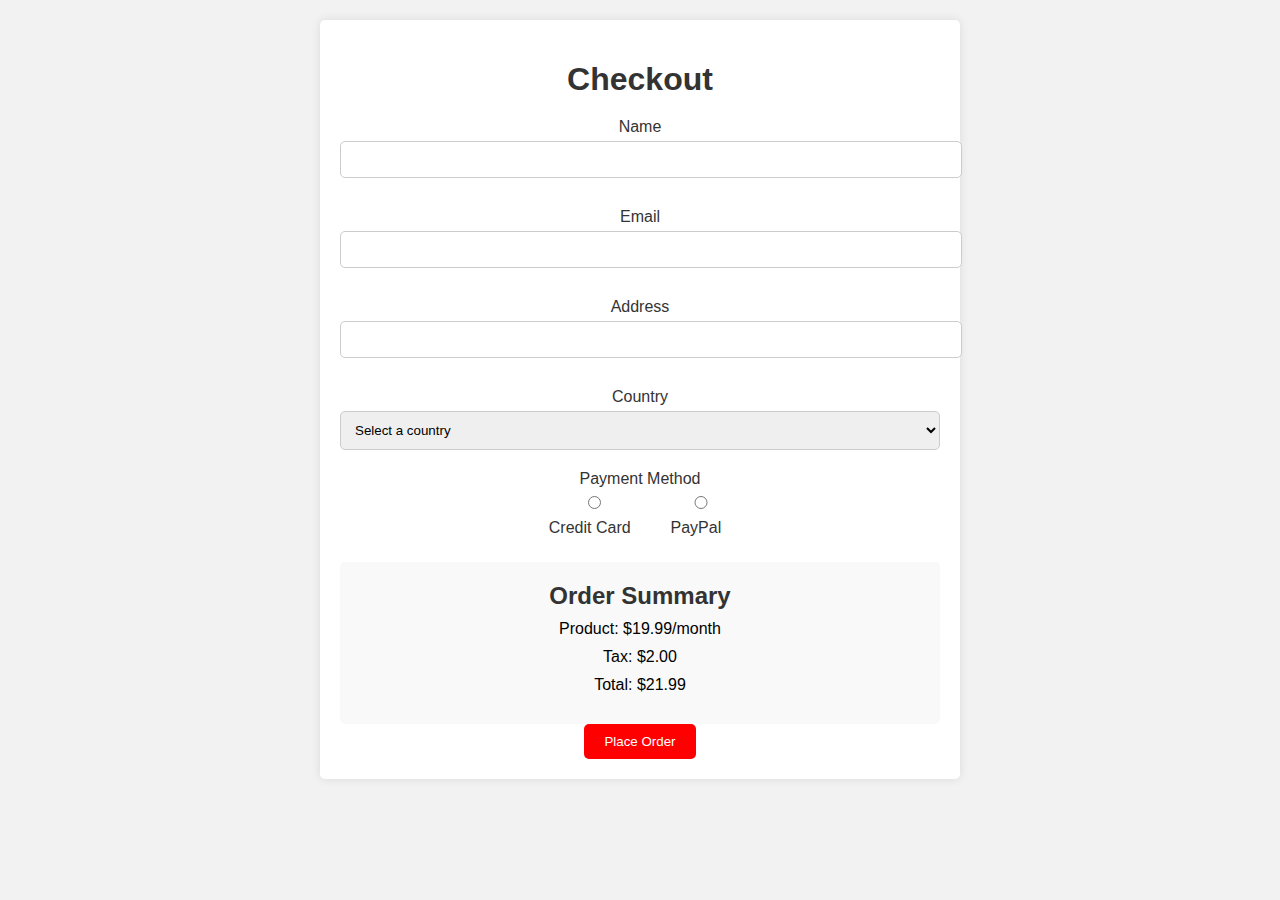
<file: checkout.html>
<!DOCTYPE html>
<html>
<head>
  <title>Your Software Company - Checkout</title>
  <link rel="stylesheet" type="text/css" href="styles.css">
  <style>
    /* Add your custom styles here */
    body {
      font-family: Arial, sans-serif;
      background-color: #f2f2f2;
    }

    .container {
      max-width: 600px;
      margin: 0 auto;
      padding: 20px;
      background-color: #fff;
      border-radius: 5px;
      box-shadow: 0 0 10px rgba(0, 0, 0, 0.1);
    }

    h1 {
      color: #333;
      text-align: center;
      margin-bottom: 20px;
    }

    .form-group {
      margin-bottom: 20px;
    }

    .form-group label {
      display: block;
      margin-bottom: 5px;
      color: #333;
    }

    .form-group input[type="text"],
    .form-group input[type="email"],
    .form-group select {
      width: 100%;
      padding: 10px;
      border: 1px solid #ccc;
      border-radius: 5px;
    }

    .form-group input[type="text"]:focus,
    .form-group input[type="email"]:focus,
    .form-group select:focus {
      outline: none;
      border-color: #ff0000;
    }

    .payment-options {
      margin-bottom: 20px;
    }

    .payment-options label {
      display: inline-block;
      margin-right: 10px;
    }

    .order-summary {
      background-color: #f9f9f9;
      padding: 20px;
      border-radius: 5px;
    }

    .order-summary h2 {
      color: #333;
      margin-top: 0;
      margin-bottom: 10px;
    }

    .order-summary .item {
      margin-bottom: 10px;
    }

    .order-summary .total {
      font-weight: bold;
      margin-top: 10px;
    }

    .btn {
      display: inline-block;
      padding: 10px 20px;
      background-color: #ff0000;
      color: #fff;
      text-decoration: none;
      border-radius: 5px;
      transition: background-color 0.3s ease;
    }

    .btn:hover {
      background-color: #cc0000;
    }
  </style>
</head>
<body>
  <div class="container">
    <h1>Checkout</h1>

    <form>
      <div class="form-group">
        <label for="name">Name</label>
        <input type="text" id="name" name="name" required>
      </div>

      <div class="form-group">
        <label for="email">Email</label>
        <input type="email" id="email" name="email" required>
      </div>

      <div class="form-group">
        <label for="address">Address</label>
        <input type="text" id="address" name="address" required>
      </div>

      <div class="form-group">
        <label for="country">Country</label>
        <select id="country" name="country" required>
          <option value="">Select a country</option>
          <option value="USA">United States</option>
          <option value="UK">United Kingdom</option>
          <option value="CA">Canada</option>
          <option value="AU">Australia</option>
          <option value="JP">Japan</option>
        </select>
      </div>

      <div class="form-group">
        <label for="payment">Payment Method</label>
        <div class="payment-options">
          <label>
            <input type="radio" name="payment" value="credit_card" required>
            Credit Card
          </label>
          <label>
            <input type="radio" name="payment" value="paypal" required>
            PayPal
          </label>
        </div>
      </div>

      <div class="order-summary">
        <h2>Order Summary</h2>
        <div class="item">
          <span>Product:</span>
          <span>$19.99/month</span>
        </div>
        <div class="item">
          <span>Tax:</span>
          <span>$2.00</span>
        </div>
        <div class="item">
          <span>Total:</span>
          <span>$21.99</span>
        </div>
      </div>

      <button type="submit" class="btn">Place Order</button>
    </form>
  </div>
</body>
</html>
</file>
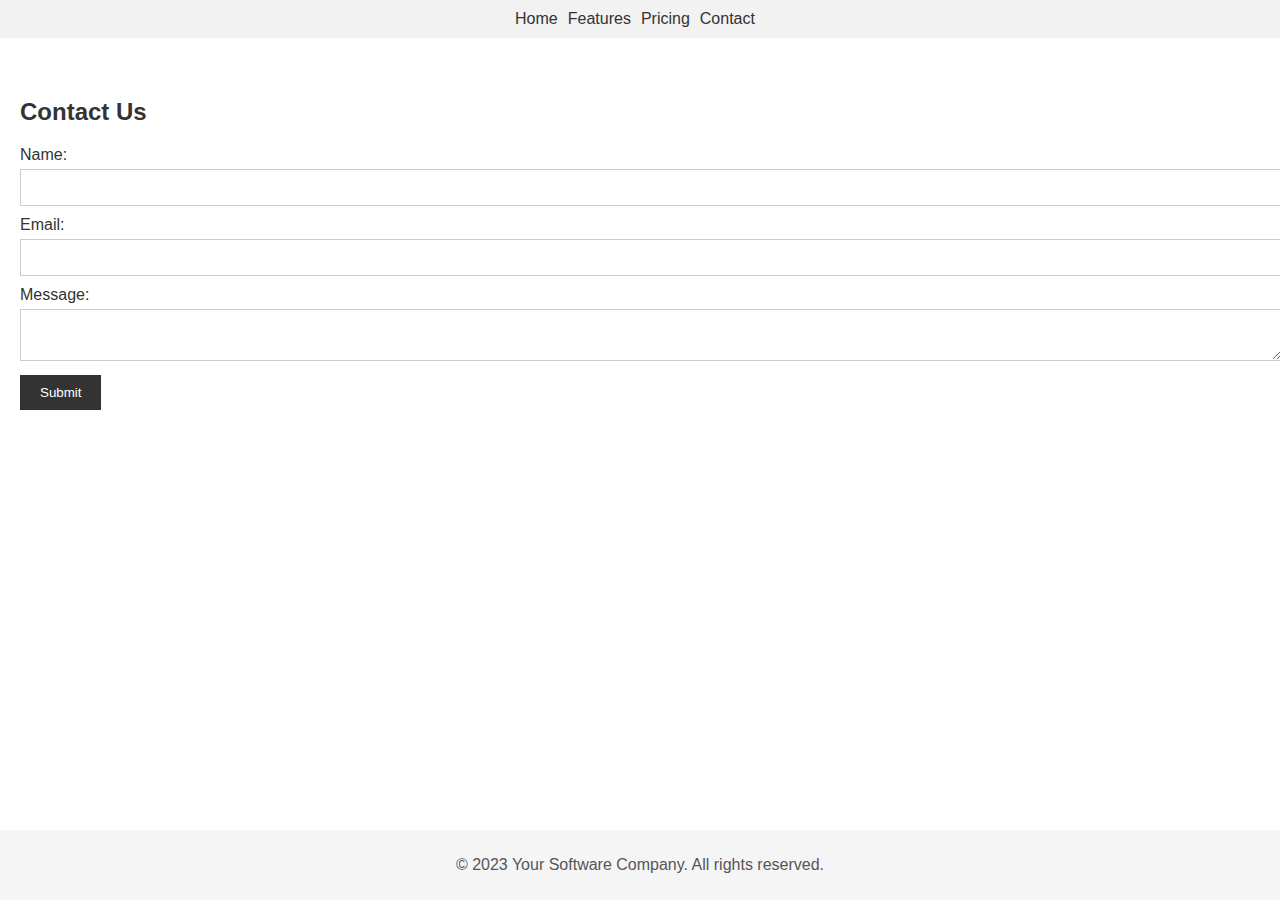
<file: contact.html>
<!DOCTYPE html>
<html>
<head>
  <title>Your Software Company - Contact</title>
  <link rel="stylesheet" type="text/css" href="styles.css">
</head>
<body>
  <header>
    <!-- Add your logo and company name here -->
    <nav>
      <ul>
        <li><a href="index.html">Home</a></li>
        <li><a href="features.html">Features</a></li>
        <li><a href="pricing.html">Pricing</a></li>
        <li><a href="contact.html">Contact</a></li>
      </ul>
    </nav>
  </header>

  <section id="contact">
    <h2>Contact Us</h2>
    <form action="mailto:perpendicularsquid@gmail.com" method="POST">
      <label for="name">Name:</label>
      <input type="text" id="name" name="name" required>

      <label for="email">Email:</label>
      <input type="email" id="email" name="email" required>

      <label for="message">Message:</label>
      <textarea id="message" name="message" required></textarea>

      <button type="submit">Submit</button>
    </form>
  </section>

  <footer>
    <p>&copy; 2023 Your Software Company. All rights reserved.</p>
  </footer>
</body>
</html>
</file>
<file: styles.css>
/* Add your custom styles here */

/* Global styles */
body {
  font-family: Arial, sans-serif;
  margin: 0;
  padding: 0;
}

/* Header styles */
header {
  background-color: #f2f2f2;
  padding: 10px;
  text-align: center;
}

nav ul {
  list-style: none;
  margin: 0;
  padding: 0;
  display: flex;
  justify-content: center;
}

nav ul li {
  display: inline-block;
  margin-right: 10px;
}

nav ul li a {
  text-decoration: none;
  color: #333;
}

nav ul li a:hover {
  color: #ff0000;
}

nav li {
  margin-right: 10px;
}

nav li a {
  text-decoration: none;
}

/* Section styles */
section {
  padding: 40px 20px;
}

h1, h2 {
  color: #333;
}

/* Button styles */
.btn {
  display: inline-block;
  padding: 10px 20px;
  background-color: #333;
  color: #fff;
  text-decoration: none;
}

.btn:hover {
  background-color: #ff0000;
}

/* Form styles */
form label {
  display: block;
  margin-bottom: 5px;
  color: #333;
}

form input,
form textarea {
  width: 100%;
  padding: 10px;
  margin-bottom: 10px;
  border: 1px solid #ccc;
}

form button {
  padding: 10px 20px;
  background-color: #333;
  color: #fff;
  border: none;
  cursor: pointer;
}

/* Footer styles */
footer {
  text-align: center;
  position: fixed;
  left: 0;
  bottom: 0;
  width: 100%;
  background-color: #f5f5f5;
  padding: 10px 0;
  color: #555555;
}

.container {
  opacity: 1;
  transform: translateY(20px);
  transition: opacity 0.5s, transform 0.5s;
  text-align: center;
  margin-top: 20px;
}

.cta-button {
  display: inline-block;
  padding: 10px 20px;
  background-color: #4CAF50;
  color: #FFFFFF;
  text-decoration: none;
  border-radius: 5px;
}

.container.animation {
  opacity: 1;
  transform: translateY(0);
}

@keyframes fadeIn {
  0% {
    opacity: 0;
  }
  100% {
    opacity: 1;
  }
}

@keyframes slideUp {
  0% {
    transform: translateY(20px);
  }
  100% {
    transform: translateY(0);
  }
}

/* Additional custom styles */
body, html {
  height: 100%;
  margin: 0;
  padding: 0;
}

#home {
  height: 100%;
  display: flex;
  flex-direction: column;
  justify-content: center;
  align-items: center;
  text-align: center;
}

.slideshow {
  width: 100%;
  height: 100%;
  position: fixed;
  top: 0;
  left: 0;
  z-index: -1;
}

.slideshow img {
  width: 100%;
  height: 100%;
  object-fit: cover;
}
</file>
